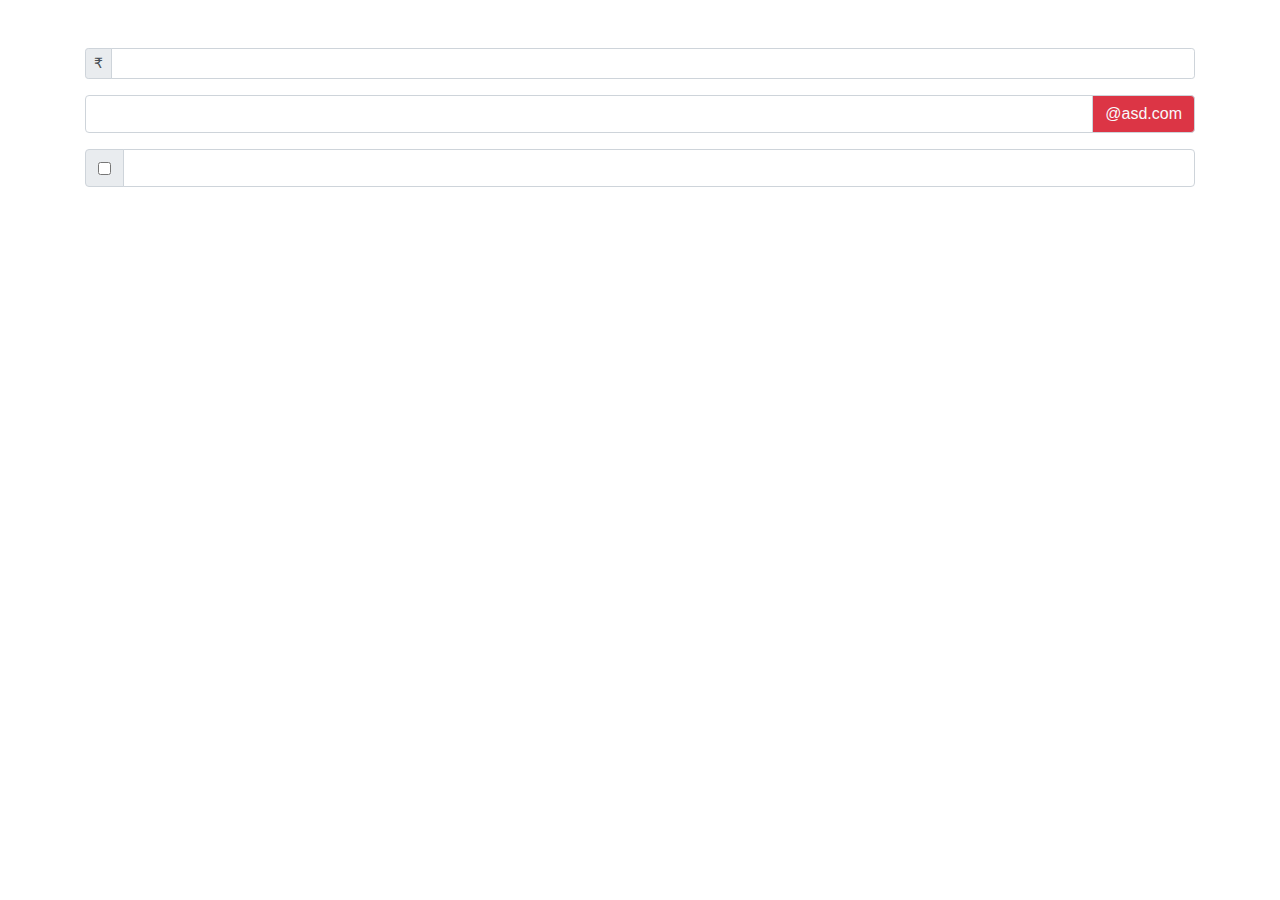
<file: inputgroup.html>
<!DOCTYPE html>
<html lang="en">
<head>
    <link rel="stylesheet" href="https://maxcdn.bootstrapcdn.com/bootstrap/4.5.0/css/bootstrap.min.css">
        <link rel="stylesheet" href="https://stackpath.bootstrapcdn.com/font-awesome/4.7.0/css/font-awesome.min.css">
        <script src="https://ajax.googleapis.com/ajax/libs/jquery/3.5.1/jquery.min.js"></script>
        <script src="https://cdnjs.cloudflare.com/ajax/libs/popper.js/1.16.0/umd/popper.min.js"></script>
        <script src="https://maxcdn.bootstrapcdn.com/bootstrap/4.5.0/js/bootstrap.min.js"></script>
</head>
<body>
    <div class="container mt-5">
        <div class="input-group input-group-sm my-3">
            <div class="input-group-prepend">
                <div class="input-group-text">&#8377;</div>
            </div>
                <input class="form-control">
            </div>
        

        <div class="input-group my-3">
            <input class="form-control">    
            <div class="input-group-append">
                <div class="input-group-text bg-danger text-light">@asd.com</div>
                
            </div>
        </div>
        <div class="input-group my-3">
                
            <div class="input-group-prepend">
                <div class="input-group-text">
                    <input type="checkbox">
                </div>
                
            </div>
            <input class="form-control">
        </div>
    </div>
</body>
</html>
</file>
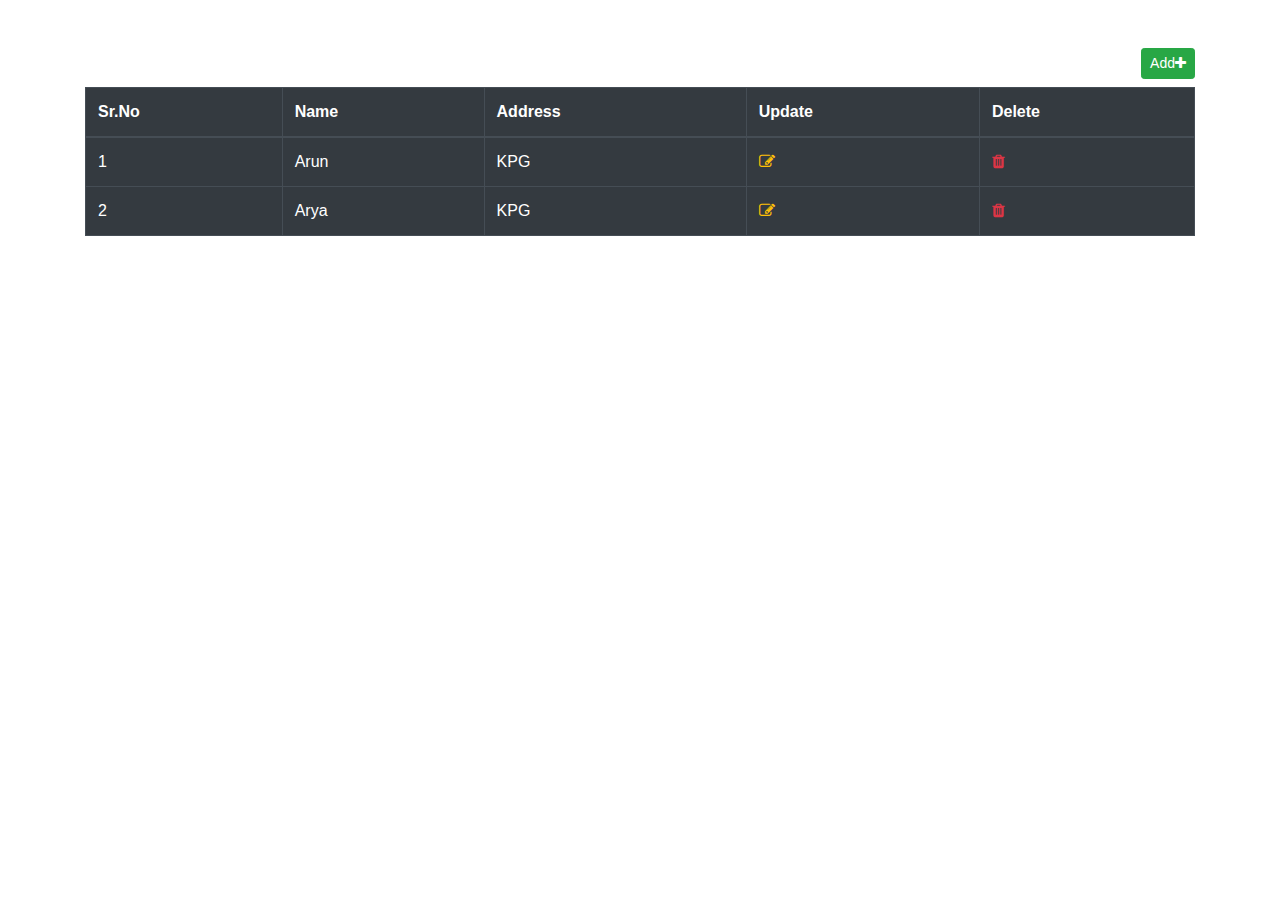
<file: table.html>
<!DOCTYPE html>
<html>
    <head>
        <link rel="stylesheet" href="https://maxcdn.bootstrapcdn.com/bootstrap/4.5.0/css/bootstrap.min.css">
        <link rel="stylesheet" href="https://stackpath.bootstrapcdn.com/font-awesome/4.7.0/css/font-awesome.min.css">
        <script src="https://ajax.googleapis.com/ajax/libs/jquery/3.5.1/jquery.min.js"></script>
        <script src="https://cdnjs.cloudflare.com/ajax/libs/popper.js/1.16.0/umd/popper.min.js"></script>
        <script src="https://maxcdn.bootstrapcdn.com/bootstrap/4.5.0/js/bootstrap.min.js"></script>
</head>
        <body>
            <div class="container  mt-5">
                <button class="btn btn-success btn-sm float-right mb-2">Add<span class="fa fa-plus"></span></button>
            <table class="table table-bordered table-md table-dark table-stripped table-hover">
                <thead>
                    <tr>
                        <th>Sr.No</th>
                        <th>Name</th>
                        <th>Address</th>
                        <th>Update</th>
                        <th>Delete</th>
                    </tr>

                </thead>
                <tbody>
                    <tr>
                        <td>1</td>
                        <td>Arun</td>
                        <td>KPG</td>
                        <td><span class="fa fa-edit text-warning"></span></td>
                        <td><span class="fa fa-trash text-danger"></span></td>
                    </tr>
                    <tr>
                        <td>2</td>
                        <td>Arya</td>
                        <td>KPG</td>
                        <td><span class="fa fa-edit text-warning"></span></td>
                        <td><span class="fa fa-trash text-danger"></span></td>
                    </tr>
                </tbody>

            </table>
            </div>
        </body>
   
</html>
</file>
